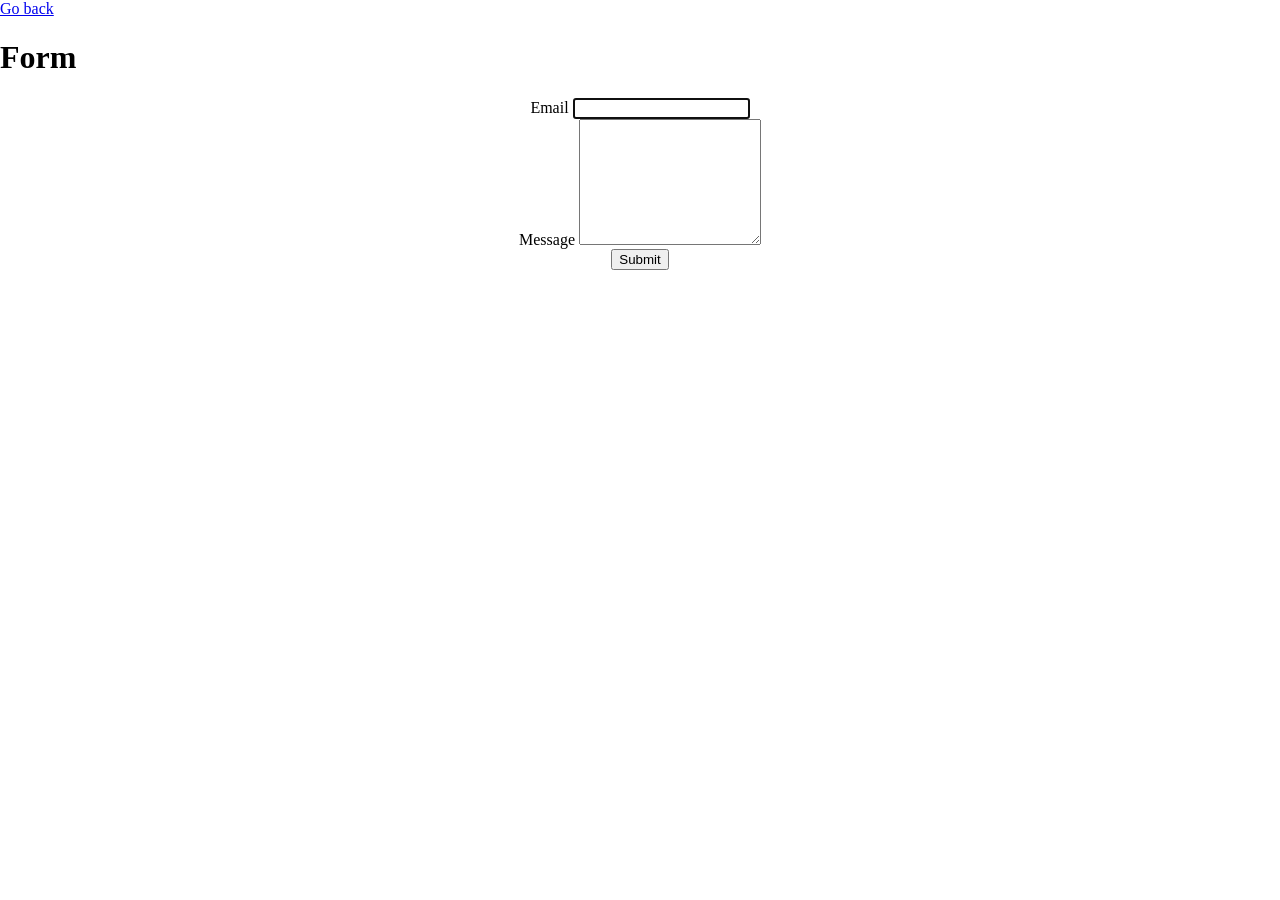
<file: src/2-form.html>
<!DOCTYPE html>
<html lang="en">
  <head>
    <meta charset="UTF-8" />
    <meta http-equiv="X-UA-Compatible" content="IE=edge" />
    <meta name="viewport" content="width=device-width, initial-scale=1.0" />
    <title>Form</title>
    <link rel="stylesheet" href="./css/main.css" />
  </head>
  <body>

    <main>
      <div class="container">
        <a class="back-link" href="./index.html">Go back</a>
        <h1 class="main-title">Form</h1>
        <form class="feedback-form" autocomplete="off">
          <label>
            Email
            <input type="email" name="email" autofocus />
          </label>
          <label>
            Message
            <textarea name="message" rows="8"></textarea>
          </label>
          <button type="submit">Submit</button>
        </form>

      </div>
    </main>
    <script type="module" src="./js/2-form.js"></script>
  </body>
</html>
</file>
<file: src/css/main.css>
body {
  margin: 0;
  padding: 0;
}

.gallery {
  display: flex;
  flex-flow: wrap;
  justify-content: center;
  gap: 24px;
  list-style-type: none;
  padding: 0px;
  margin: 24px auto;
  max-width: 1128px;
}

.gallery-link {
  width: 360px;
  height: 200px;
}

.gallery-item {
  width: 360px;
  height: 200px;
}

.gallery-image {
  width: 360px;
  height: 200px;
}

.basicLightbox {
  background-color: rgba(46, 47, 66, 0.8);
}

.feedback-form {
  display: flex;
  flex-direction: column;
  align-items: center;
}
</file>
